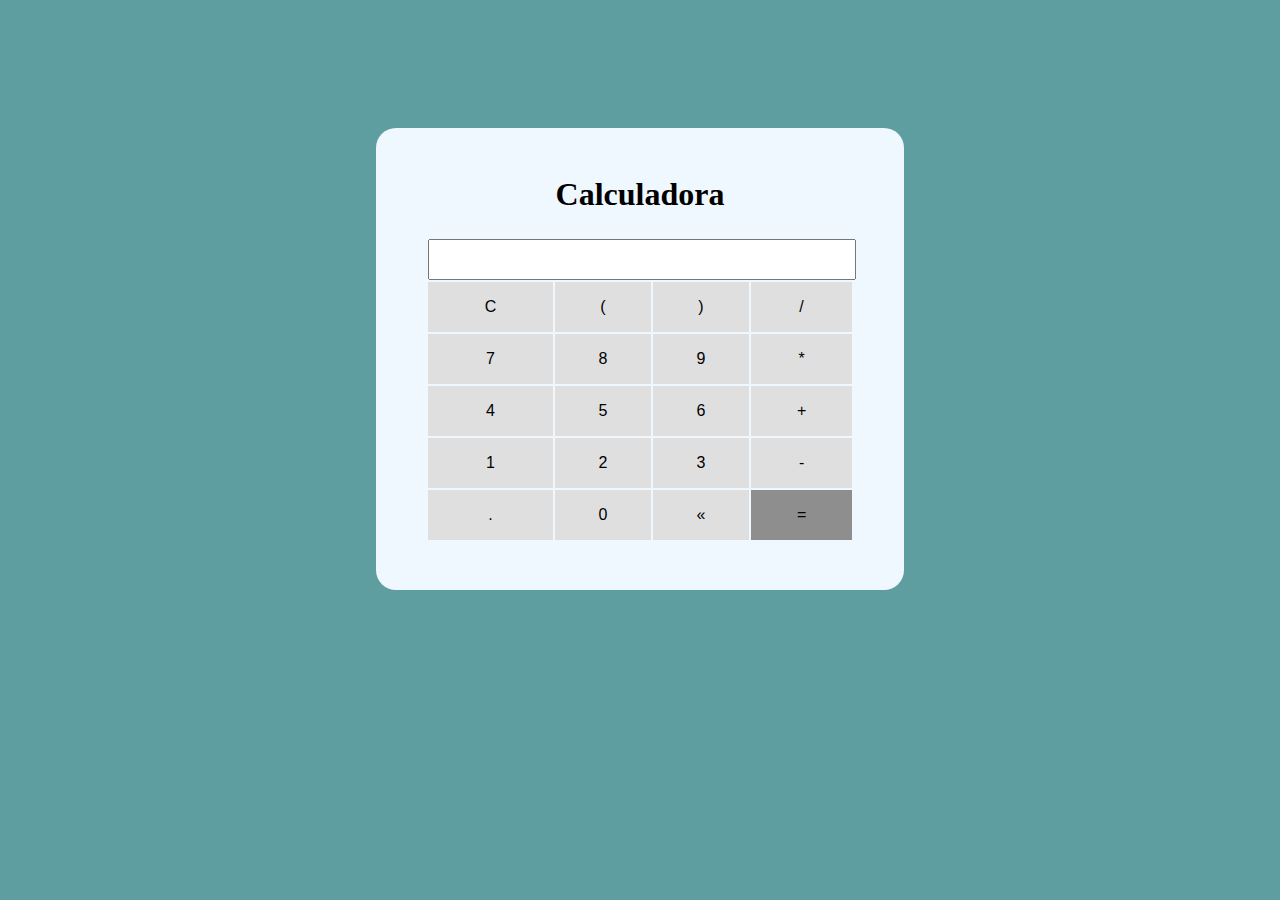
<file: Projetos/calculadora Função construtora/index.html>
<!DOCTYPE html>
<html lang="pt-BR">

<head>
    <meta charset="UTF-8">
    <meta name="viewport" content="width=device-width, initial-scale=1.0">
    <title>Calculadora</title>
    <link rel="stylesheet" href="./assets/css/style.css">
</head>

<body>
    <section class="container">

        <div class="c2">
            <div class="c3">
                <h1 class="heading">Calculadora</h1>


                <table class="Calculadora">
                    <tr>
                        <td colspan="4"><input type="text" class="display"></td>
                    </tr>

                    <tr>
                        <td><button class="btn btn-clear">C</button></td>
                        <td><button class="btn btn-num">(</button></td>
                        <td><button class="btn btn-num">)</button></td>
                        <td><button class="btn btn-num">/</button></td>
                    </tr>

                    <tr>
                        <td><button class="btn btn-num">7</button></td>
                        <td><button class="btn btn-num">8</button></td>
                        <td><button class="btn btn-num">9</button></td>
                        <td><button class="btn btn-num">*</button></td>
                    </tr>

                    <tr>
                        <td><button class="btn btn-num">4</button></td>
                        <td><button class="btn btn-num">5</button></td>
                        <td><button class="btn btn-num">6</button></td>
                        <td><button class="btn btn-num">+</button></td>
                    </tr>

                    <tr>
                        <td><button class="btn btn-num">1</button></td>
                        <td><button class="btn btn-num">2</button></td>
                        <td><button class="btn btn-num">3</button></td>
                        <td><button class="btn btn-num">-</button></td>
                    </tr>

                    <tr>
                        <td><button class="btn btn-num">.</button></td>
                        <td><button class="btn btn-num">0</button></td>
                        <td><button class="btn btn-del">&laquo;</button></td>
                        <td><button class="btn btn-eq">=</button></td>
                    </tr>

                </table>
            </div>
        </div>

    </section>


    <script src="./assets/js/index.js"></script>
</body>

</html>
</file>
<file: Projetos/calculadora Função construtora/assets/css/style.css>
* {
    margin: 0;
    padding: 0;
}

body {
    background-color: cadetblue;
}

.c2 {
    display: flex;
    justify-content: center;
    align-items: center;
    margin: 0 auto;
    background-color: aliceblue;
    border-radius: 20px;
    width: 33rem;
    margin-top: 8rem;
    margin-bottom: 7rem;

}

.display {
    font-size: 2em;
    width: 100%;
    text-align: right;

}

.btn {
    width: 100%;
    height: 50px;
    font-size: 1em;
    border: none;
    background: #dfdfdf;
    cursor: pointer;
}

.btn:hover {
    background: #cbc7c7;
}
.btn-eq{
    background-color: #8e8e8e;
}

.heading {
    display: flex;
    justify-content: center;
    align-items: center;
    margin-top: 3rem;
    margin-bottom: 1.5rem;
    font-family: 'Times New Roman', Times, serif;
    font-size: 2rem;

}

.Calculadora {
    display: flex;
    justify-content: center;
    align-items: center;
    width: 100vw;
    margin-bottom: 3rem;

}
</file>
